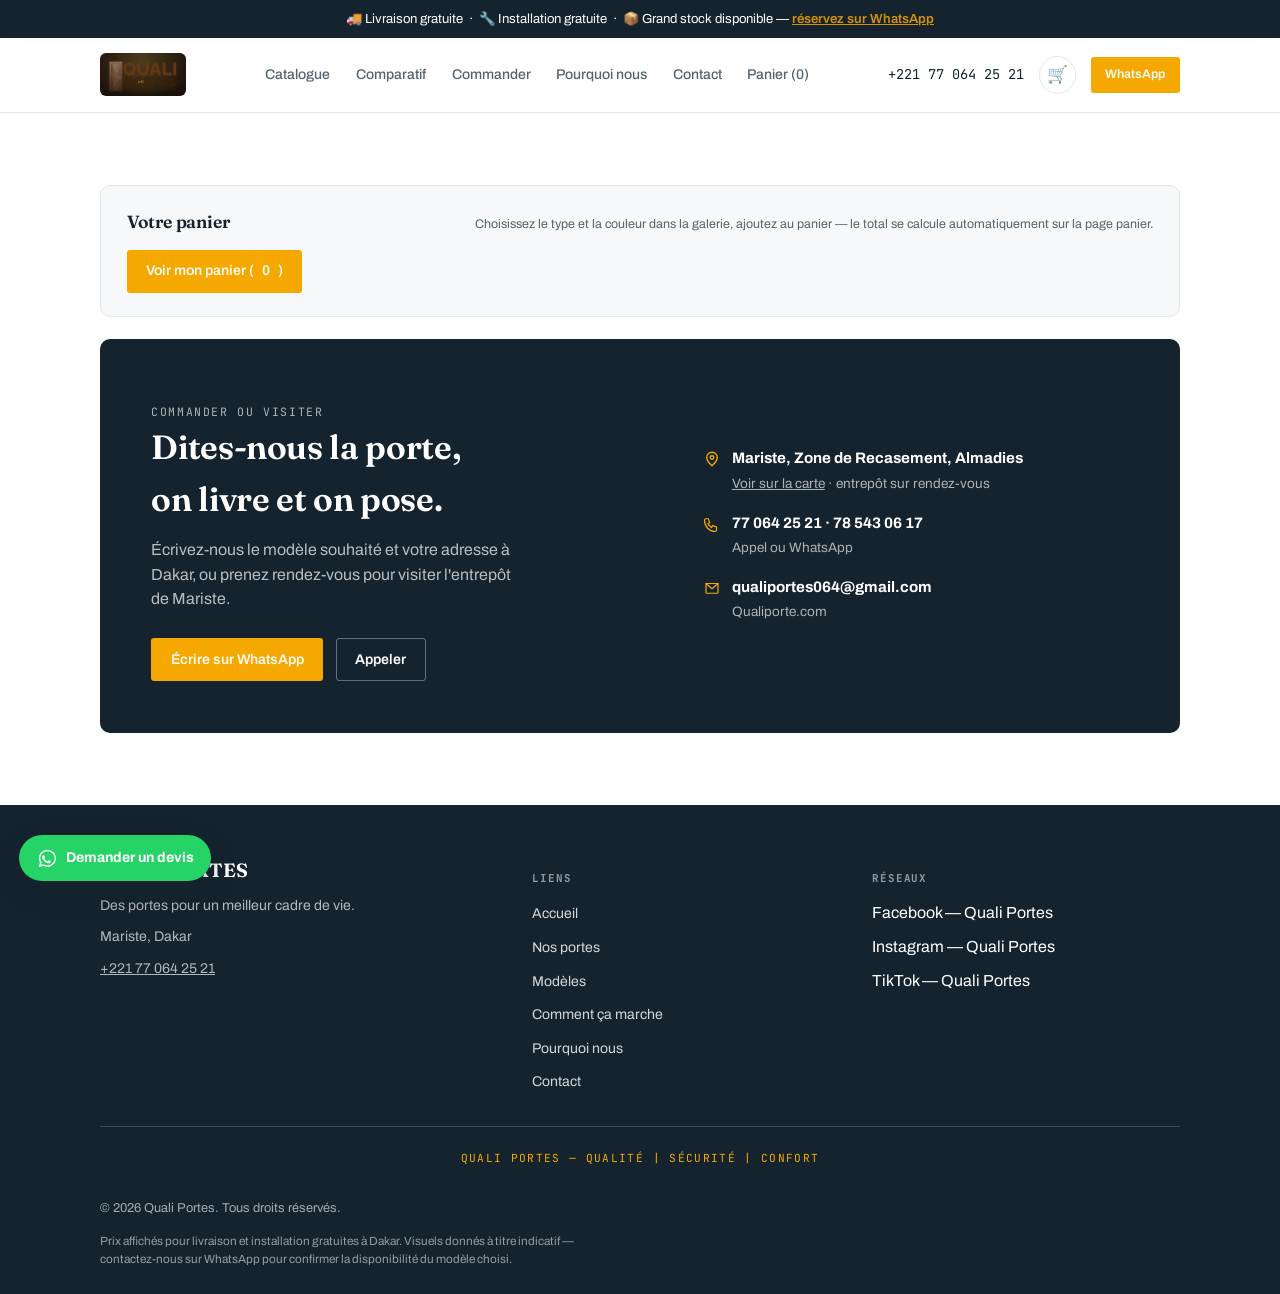
<file: contact.html>
<!DOCTYPE html>
<html lang="fr">
<head>
<meta charset="UTF-8">
<meta name="viewport" content="width=device-width, initial-scale=1">
<title>Quali Portes — Contact</title>
<meta name="description" content="Contactez Quali Portes à Mariste, Dakar pour un devis gratuit sur WhatsApp. Livraison et installation gratuites.">
<link rel="preconnect" href="https://fonts.googleapis.com">
<link rel="preconnect" href="https://fonts.gstatic.com" crossorigin>
<link rel="stylesheet" href="https://fonts.googleapis.com/css2?family=Fraunces:opsz,wght@9..144,380..760&family=Archivo:wght@400;500;600;700&family=JetBrains+Mono:wght@400;500;600&display=swap">
<link rel="stylesheet" href="styles.css">
<script src="cart.js"></script>
</head>
<body>

<div class="promo-bar">🚚 Livraison gratuite &nbsp;·&nbsp; 🔧 Installation gratuite &nbsp;·&nbsp; 📦 Grand stock disponible — <a href="https://wa.me/221770642521" target="_blank" rel="noopener">réservez sur WhatsApp</a></div>
<header>
  <div class="wrap nav">
    <a href="index.html" class="brand"><img src="img/logo-quali-portes.png" alt="Quali Portes — Portes &amp; tous matériaux de construction"></a>
    <nav class="nav-links" id="navLinks">
      <a href="index.html#catalogue">Catalogue</a>
      <a href="index.html#comparatif">Comparatif</a>
      <a href="index.html#fabrication">Commander</a>
      <a href="index.html#pourquoi">Pourquoi nous</a>
      <a href="contact.html">Contact</a>
      <a href="panier.html">Panier (<span data-cart-count>0</span>)</a>
    </nav>
    <div class="nav-actions">
      <a class="nav-phone" href="tel:+221770642521"><span>+221 77 064 25 21</span></a>
      <a class="nav-cart" href="panier.html" aria-label="Voir mon panier">🛒<span class="nav-cart-count" data-cart-count data-cart-badge hidden>0</span></a>
      <a class="btn btn-primary btn-sm" href="https://wa.me/221770642521" target="_blank" rel="noopener">WhatsApp</a>
      <button class="nav-toggle" id="navToggle" aria-label="Ouvrir le menu" aria-expanded="false">☰</button>
    </div>
  </div>
</header>

<main>
  <section id="devis">
    <div class="wrap">
      <div class="quote-panel reveal">
        <div class="quote-head">
          <h3>Votre panier</h3>
          <span class="quote-hint" data-cart-badge hidden>Vous avez des portes en attente — retrouvez-les et envoyez votre devis.</span>
          <span class="quote-hint" data-cart-empty-hint>Choisissez le type et la couleur dans la galerie, ajoutez au panier — le total se calcule automatiquement sur la page panier.</span>
        </div>
        <a class="btn btn-primary" href="panier.html">Voir mon panier (<span data-cart-count>0</span>)</a>
      </div>

      <div class="cta reveal">
        <div>
          <p class="eyebrow" style="color:color-mix(in srgb, var(--bg) 65%, transparent)">Commander ou visiter</p>
          <h2>Dites-nous la porte, on livre et on pose.</h2>
          <p>Écrivez-nous le modèle souhaité et votre adresse à Dakar, ou prenez rendez-vous pour visiter l'entrepôt de Mariste.</p>
          <div class="cta-actions">
            <a class="btn btn-primary" href="https://wa.me/221770642521" target="_blank" rel="noopener">Écrire sur WhatsApp</a>
            <a class="btn btn-ghost" href="tel:+221770642521">Appeler</a>
          </div>
        </div>
        <div class="contact-info">
          <div class="contact-line">
            <svg width="18" height="18" viewBox="0 0 24 24" fill="none"><path d="M12 21s-7-6.1-7-11a7 7 0 1 1 14 0c0 4.9-7 11-7 11Z" stroke="currentColor" stroke-width="1.8"/><circle cx="12" cy="10" r="2.4" stroke="currentColor" stroke-width="1.8"/></svg>
            <div><b>Mariste, Zone de Recasement, Almadies</b><span><a href="https://maps.google.com/?q=14.738155,-17.431776" target="_blank" rel="noopener" style="color:inherit">Voir sur la carte</a> · entrepôt sur rendez-vous</span></div>
          </div>
          <div class="contact-line">
            <svg width="18" height="18" viewBox="0 0 24 24" fill="none"><path d="M3 5h4l2 5-2.5 1.5a11 11 0 0 0 5 5L13 14l5 2v4a2 2 0 0 1-2 2C8.6 22 2 15.4 2 7a2 2 0 0 1 2-2Z" stroke="currentColor" stroke-width="1.6"/></svg>
            <div><b>77 064 25 21 · 78 543 06 17</b><span>Appel ou WhatsApp</span></div>
          </div>
          <div class="contact-line">
            <svg width="18" height="18" viewBox="0 0 24 24" fill="none"><path d="M4 4h16v16H4z" stroke="none"/><path d="M4 6h16v12a1 1 0 0 1-1 1H5a1 1 0 0 1-1-1V6Z" stroke="currentColor" stroke-width="1.6"/><path d="M4 6l8 7 8-7" stroke="currentColor" stroke-width="1.6" stroke-linejoin="round"/></svg>
            <div><b>qualiportes064@gmail.com</b><span>Qualiporte.com</span></div>
          </div>
        </div>
      </div>
    </div>
  </section>
</main>

<a class="wa-float" href="https://wa.me/221770642521?text=Bonjour%20Quali%20Portes%20%F0%9F%91%8B%0A%0AJe%20suis%20int%C3%A9ress%C3%A9(e)%20par%20une%20de%20vos%20portes.%0A%0AMod%C3%A8le%20%3A%0AQuantit%C3%A9%20%3A%0ADimensions%20%3A%0A%0APouvez-vous%20me%20confirmer%20la%20disponibilit%C3%A9%20et%20me%20faire%20un%20devis%20%3F" target="_blank" rel="noopener">
  <svg viewBox="0 0 24 24" fill="currentColor"><path d="M12.04 2C6.58 2 2.13 6.45 2.13 11.91c0 1.75.46 3.46 1.32 4.96L2.05 22l5.25-1.38a9.9 9.9 0 0 0 4.74 1.21h.01c5.46 0 9.9-4.45 9.9-9.91 0-2.65-1.03-5.14-2.9-7.01A9.82 9.82 0 0 0 12.04 2m0 1.67c2.2 0 4.26.86 5.82 2.42a8.23 8.23 0 0 1 2.41 5.82c0 4.54-3.7 8.24-8.24 8.24a8.2 8.2 0 0 1-4.19-1.15l-.3-.18-3.12.82.83-3.04-.2-.32a8.18 8.18 0 0 1-1.26-4.38c0-4.54 3.7-8.23 8.25-8.23m-4.53 4.7c-.16 0-.43.06-.66.31-.22.25-.86.84-.86 2.05 0 1.21.88 2.38 1 2.55.13.16 1.72 2.72 4.23 3.79.59.26 1.05.4 1.41.52.59.19 1.13.16 1.55.1.47-.07 1.46-.6 1.67-1.18.2-.58.2-1.07.14-1.18-.06-.1-.23-.16-.48-.29-.25-.13-1.46-.72-1.69-.8-.23-.09-.39-.13-.56.12-.16.25-.64.8-.78.97-.15.16-.29.18-.54.06-.25-.13-1.05-.39-2-1.23-.74-.66-1.24-1.47-1.39-1.72-.14-.25-.02-.38.11-.51.11-.11.25-.29.37-.44.12-.15.16-.25.24-.42.08-.16.04-.31-.02-.44-.06-.13-.56-1.36-.78-1.86-.2-.5-.41-.42-.56-.43z"/></svg>
  <span class="wa-float-label">Demander un devis</span>
</a>

<footer>
  <div class="wrap">
    <div class="foot-grid">
      <div class="foot-brand">
        <span class="foot-brand-name">QUALI PORTES</span>
        <p>Des portes pour un meilleur cadre de vie.</p>
        <p>Mariste, Dakar</p>
        <p><a href="https://wa.me/221770642521" target="_blank" rel="noopener" style="color:inherit; text-decoration:underline;">+221 77 064 25 21</a></p>
      </div>
      <div class="foot-col">
        <h4>Liens</h4>
        <ul>
          <li><a href="index.html">Accueil</a></li>
          <li><a href="index.html#catalogue">Nos portes</a></li>
          <li><a href="index.html#galerie">Modèles</a></li>
          <li><a href="index.html#fabrication">Comment ça marche</a></li>
          <li><a href="index.html#pourquoi">Pourquoi nous</a></li>
          <li><a href="contact.html">Contact</a></li>
        </ul>
      </div>
      <div class="foot-col">
        <h4>Réseaux</h4>
        <ul>
          <li>Facebook — Quali Portes</li>
          <li>Instagram — Quali Portes</li>
          <li>TikTok — Quali Portes</li>
        </ul>
      </div>
    </div>
    <p class="foot-tagline">Quali Portes — Qualité | Sécurité | Confort</p>
    <div class="foot-row">
      <span>© <span id="year"></span> Quali Portes. Tous droits réservés.</span>
    </div>
    <p class="foot-note">Prix affichés pour livraison et installation gratuites à Dakar. Visuels donnés à titre indicatif — contactez-nous sur WhatsApp pour confirmer la disponibilité du modèle choisi.</p>
  </div>
</footer>

<script>
  document.getElementById('year').textContent = new Date().getFullYear();

  var toggle = document.getElementById('navToggle');
  var links = document.getElementById('navLinks');
  if (toggle) {
    toggle.addEventListener('click', function(){
      var open = links.classList.toggle('open');
      toggle.setAttribute('aria-expanded', open ? 'true' : 'false');
    });
    links.querySelectorAll('a').forEach(function(a){
      a.addEventListener('click', function(){ links.classList.remove('open'); toggle.setAttribute('aria-expanded','false'); });
    });
  }

  if ('IntersectionObserver' in window) {
    var io = new IntersectionObserver(function(entries){
      entries.forEach(function(e){
        if (e.isIntersecting) { e.target.classList.add('in-view'); io.unobserve(e.target); }
      });
    }, { threshold: 0.12 });
    document.querySelectorAll('.reveal').forEach(function(el){ io.observe(el); });
  } else {
    document.querySelectorAll('.reveal').forEach(function(el){ el.classList.add('in-view'); });
  }
</script>
</body>
</html>
</file>
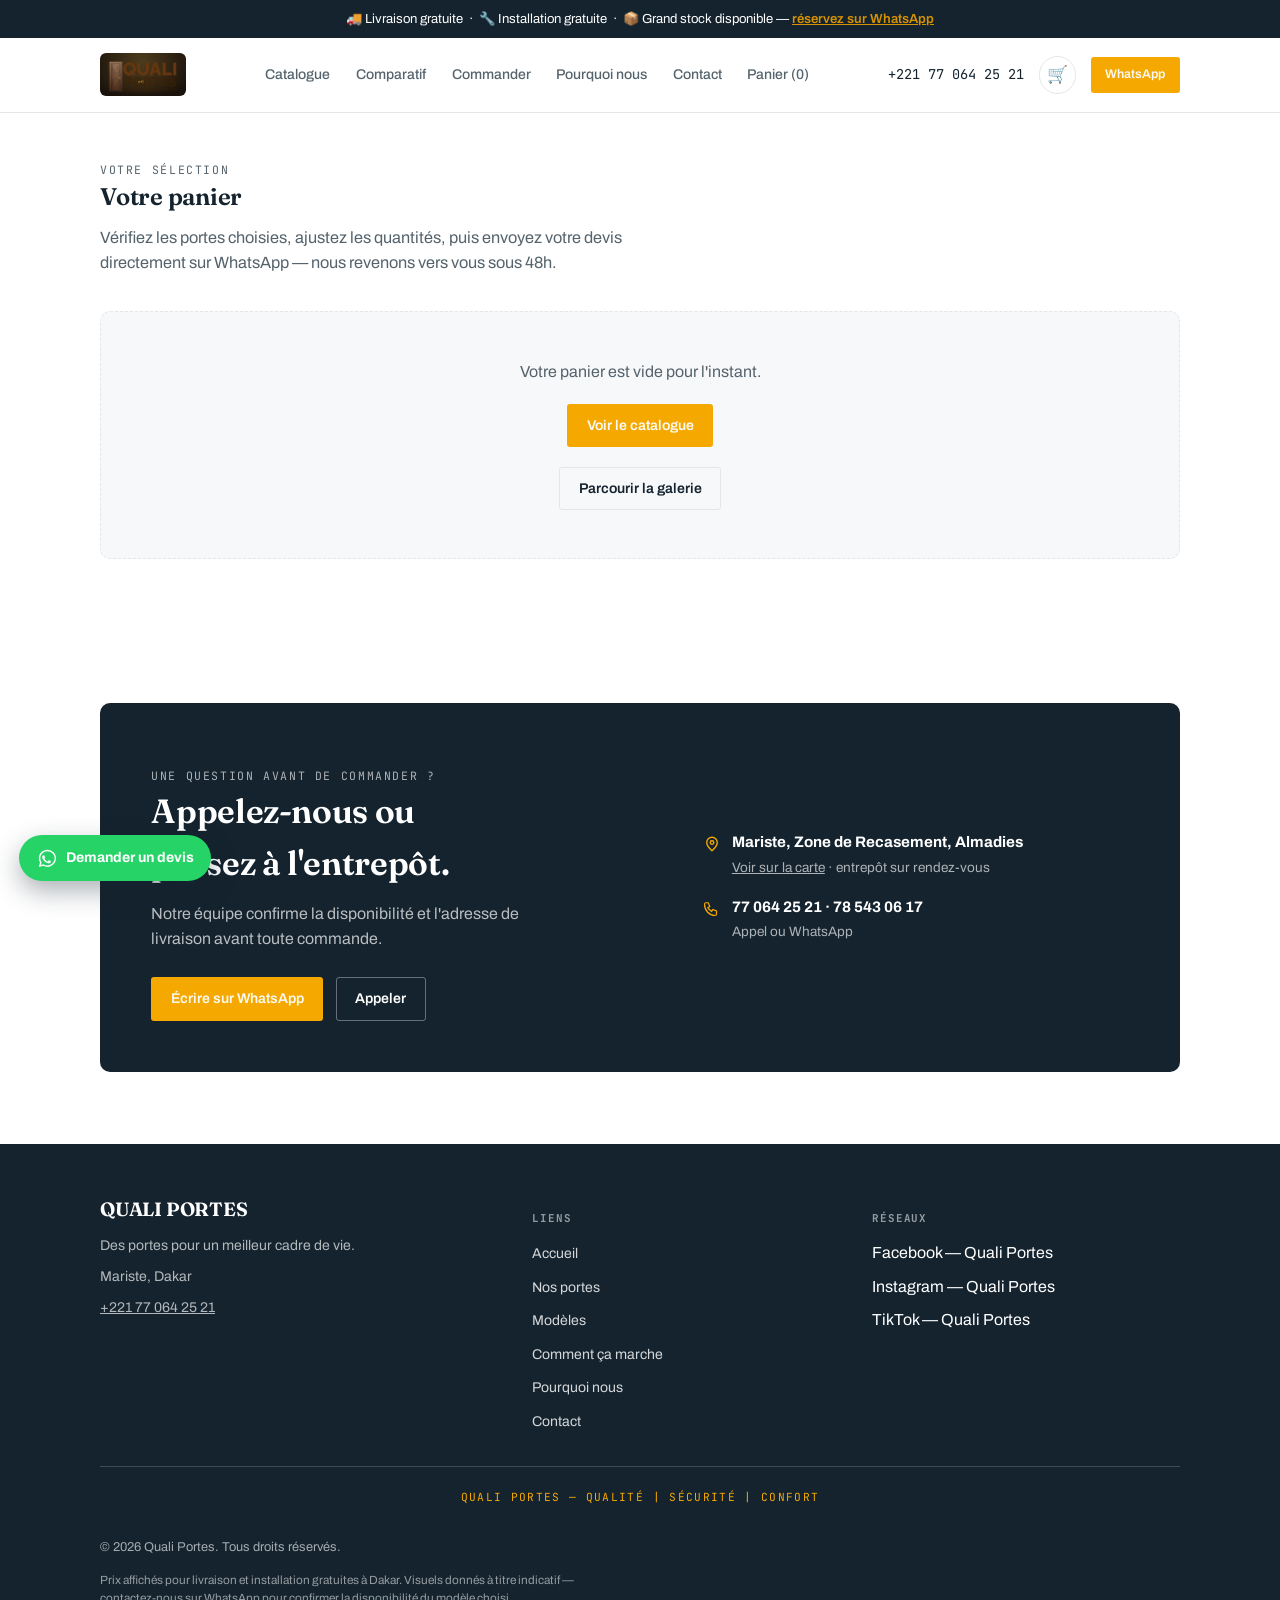
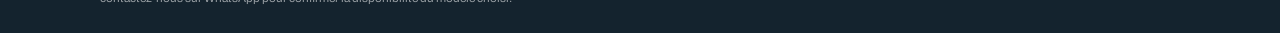
<file: panier.html>
<!DOCTYPE html>
<html lang="fr">
<head>
<meta charset="UTF-8">
<meta name="viewport" content="width=device-width, initial-scale=1">
<title>Quali Portes — Panier</title>
<link rel="preconnect" href="https://fonts.googleapis.com">
<link rel="preconnect" href="https://fonts.gstatic.com" crossorigin>
<link rel="stylesheet" href="https://fonts.googleapis.com/css2?family=Fraunces:opsz,wght@9..144,380..760&family=Archivo:wght@400;500;600;700&family=JetBrains+Mono:wght@400;500;600&display=swap">
<link rel="stylesheet" href="styles.css">
<script src="cart.js"></script>
</head>
<body>

<div class="promo-bar">🚚 Livraison gratuite &nbsp;·&nbsp; 🔧 Installation gratuite &nbsp;·&nbsp; 📦 Grand stock disponible — <a href="https://wa.me/221770642521" target="_blank" rel="noopener">réservez sur WhatsApp</a></div>
<header>
  <div class="wrap nav">
    <a href="index.html" class="brand"><img src="img/logo-quali-portes.png" alt="Quali Portes — Portes &amp; tous matériaux de construction"></a>
    <nav class="nav-links" id="navLinks">
      <a href="index.html#catalogue">Catalogue</a>
      <a href="index.html#comparatif">Comparatif</a>
      <a href="index.html#fabrication">Commander</a>
      <a href="index.html#pourquoi">Pourquoi nous</a>
      <a href="contact.html">Contact</a>
      <a href="panier.html">Panier (<span data-cart-count>0</span>)</a>
    </nav>
    <div class="nav-actions">
      <a class="nav-phone" href="tel:+221770642521"><span>+221 77 064 25 21</span></a>
      <a class="nav-cart" href="panier.html" aria-label="Voir mon panier">🛒<span class="nav-cart-count" data-cart-count data-cart-badge hidden>0</span></a>
      <a class="btn btn-primary btn-sm" href="https://wa.me/221770642521" target="_blank" rel="noopener">WhatsApp</a>
      <button class="nav-toggle" id="navToggle" aria-label="Ouvrir le menu" aria-expanded="false">☰</button>
    </div>
  </div>
</header>

<main>
  <section class="cart-page">
    <div class="wrap">
      <p class="eyebrow">Votre sélection</p>
      <h1>Votre panier</h1>
      <p class="cart-page-lede">Vérifiez les portes choisies, ajustez les quantités, puis envoyez votre devis directement sur WhatsApp — nous revenons vers vous sous 48h.</p>

      <div class="cart-empty" id="cartEmpty" hidden>
        <p>Votre panier est vide pour l'instant.</p>
        <a class="btn btn-primary" href="index.html#catalogue">Voir le catalogue</a>
        <a class="btn btn-ghost" href="index.html#galerie">Parcourir la galerie</a>
      </div>

      <div id="cartContent">
        <ul class="cart-list" id="cartList"></ul>

        <div class="cart-summary">
          <div class="cart-summary-row">
            <span>Total</span>
            <b id="cartTotal">0 FCFA</b>
          </div>
          <div class="cart-summary-actions">
            <a class="btn btn-primary btn-lg" id="cartWhatsapp" href="#" target="_blank" rel="noopener">Envoyer ce devis sur WhatsApp</a>
            <a class="btn btn-ghost" href="index.html#galerie">Continuer mes achats</a>
          </div>
        </div>
      </div>
    </div>
  </section>

  <section id="devis-contact">
    <div class="wrap">
      <div class="cta reveal">
        <div>
          <p class="eyebrow" style="color:color-mix(in srgb, var(--bg) 65%, transparent)">Une question avant de commander ?</p>
          <h2>Appelez-nous ou passez à l'entrepôt.</h2>
          <p>Notre équipe confirme la disponibilité et l'adresse de livraison avant toute commande.</p>
          <div class="cta-actions">
            <a class="btn btn-primary" href="https://wa.me/221770642521" target="_blank" rel="noopener">Écrire sur WhatsApp</a>
            <a class="btn btn-ghost" href="tel:+221770642521">Appeler</a>
          </div>
        </div>
        <div class="contact-info">
          <div class="contact-line">
            <svg width="18" height="18" viewBox="0 0 24 24" fill="none"><path d="M12 21s-7-6.1-7-11a7 7 0 1 1 14 0c0 4.9-7 11-7 11Z" stroke="currentColor" stroke-width="1.8"/><circle cx="12" cy="10" r="2.4" stroke="currentColor" stroke-width="1.8"/></svg>
            <div><b>Mariste, Zone de Recasement, Almadies</b><span><a href="https://maps.google.com/?q=14.738155,-17.431776" target="_blank" rel="noopener" style="color:inherit">Voir sur la carte</a> · entrepôt sur rendez-vous</span></div>
          </div>
          <div class="contact-line">
            <svg width="18" height="18" viewBox="0 0 24 24" fill="none"><path d="M3 5h4l2 5-2.5 1.5a11 11 0 0 0 5 5L13 14l5 2v4a2 2 0 0 1-2 2C8.6 22 2 15.4 2 7a2 2 0 0 1 2-2Z" stroke="currentColor" stroke-width="1.6"/></svg>
            <div><b>77 064 25 21 · 78 543 06 17</b><span>Appel ou WhatsApp</span></div>
          </div>
        </div>
      </div>
    </div>
  </section>
</main>

<a class="wa-float" href="https://wa.me/221770642521?text=Bonjour%20Quali%20Portes%20%F0%9F%91%8B%0A%0AJe%20suis%20int%C3%A9ress%C3%A9(e)%20par%20une%20de%20vos%20portes.%0A%0AMod%C3%A8le%20%3A%0AQuantit%C3%A9%20%3A%0ADimensions%20%3A%0A%0APouvez-vous%20me%20confirmer%20la%20disponibilit%C3%A9%20et%20me%20faire%20un%20devis%20%3F" target="_blank" rel="noopener">
  <svg viewBox="0 0 24 24" fill="currentColor"><path d="M12.04 2C6.58 2 2.13 6.45 2.13 11.91c0 1.75.46 3.46 1.32 4.96L2.05 22l5.25-1.38a9.9 9.9 0 0 0 4.74 1.21h.01c5.46 0 9.9-4.45 9.9-9.91 0-2.65-1.03-5.14-2.9-7.01A9.82 9.82 0 0 0 12.04 2m0 1.67c2.2 0 4.26.86 5.82 2.42a8.23 8.23 0 0 1 2.41 5.82c0 4.54-3.7 8.24-8.24 8.24a8.2 8.2 0 0 1-4.19-1.15l-.3-.18-3.12.82.83-3.04-.2-.32a8.18 8.18 0 0 1-1.26-4.38c0-4.54 3.7-8.23 8.25-8.23m-4.53 4.7c-.16 0-.43.06-.66.31-.22.25-.86.84-.86 2.05 0 1.21.88 2.38 1 2.55.13.16 1.72 2.72 4.23 3.79.59.26 1.05.4 1.41.52.59.19 1.13.16 1.55.1.47-.07 1.46-.6 1.67-1.18.2-.58.2-1.07.14-1.18-.06-.1-.23-.16-.48-.29-.25-.13-1.46-.72-1.69-.8-.23-.09-.39-.13-.56.12-.16.25-.64.8-.78.97-.15.16-.29.18-.54.06-.25-.13-1.05-.39-2-1.23-.74-.66-1.24-1.47-1.39-1.72-.14-.25-.02-.38.11-.51.11-.11.25-.29.37-.44.12-.15.16-.25.24-.42.08-.16.04-.31-.02-.44-.06-.13-.56-1.36-.78-1.86-.2-.5-.41-.42-.56-.43z"/></svg>
  <span class="wa-float-label">Demander un devis</span>
</a>

<footer>
  <div class="wrap">
    <div class="foot-grid">
      <div class="foot-brand">
        <span class="foot-brand-name">QUALI PORTES</span>
        <p>Des portes pour un meilleur cadre de vie.</p>
        <p>Mariste, Dakar</p>
        <p><a href="https://wa.me/221770642521" target="_blank" rel="noopener" style="color:inherit; text-decoration:underline;">+221 77 064 25 21</a></p>
      </div>
      <div class="foot-col">
        <h4>Liens</h4>
        <ul>
          <li><a href="index.html">Accueil</a></li>
          <li><a href="index.html#catalogue">Nos portes</a></li>
          <li><a href="index.html#galerie">Modèles</a></li>
          <li><a href="index.html#fabrication">Comment ça marche</a></li>
          <li><a href="index.html#pourquoi">Pourquoi nous</a></li>
          <li><a href="contact.html">Contact</a></li>
        </ul>
      </div>
      <div class="foot-col">
        <h4>Réseaux</h4>
        <ul>
          <li>Facebook — Quali Portes</li>
          <li>Instagram — Quali Portes</li>
          <li>TikTok — Quali Portes</li>
        </ul>
      </div>
    </div>
    <p class="foot-tagline">Quali Portes — Qualité | Sécurité | Confort</p>
    <div class="foot-row">
      <span>© <span id="year"></span> Quali Portes. Tous droits réservés.</span>
    </div>
    <p class="foot-note">Prix affichés pour livraison et installation gratuites à Dakar. Visuels donnés à titre indicatif — contactez-nous sur WhatsApp pour confirmer la disponibilité du modèle choisi.</p>
  </div>
</footer>

<script>
  document.getElementById('year').textContent = new Date().getFullYear();

  var toggle = document.getElementById('navToggle');
  var links = document.getElementById('navLinks');
  if (toggle) {
    toggle.addEventListener('click', function(){
      var open = links.classList.toggle('open');
      toggle.setAttribute('aria-expanded', open ? 'true' : 'false');
    });
    links.querySelectorAll('a').forEach(function(a){
      a.addEventListener('click', function(){ links.classList.remove('open'); toggle.setAttribute('aria-expanded','false'); });
    });
  }

  var cartListEl = document.getElementById('cartList');
  var cartEmptyEl = document.getElementById('cartEmpty');
  var cartContentEl = document.getElementById('cartContent');
  var cartTotalEl = document.getElementById('cartTotal');
  var cartWhatsappEl = document.getElementById('cartWhatsapp');

  function renderCartPage(){
    var cart = QualiCart.load();
    var keys = Object.keys(cart);
    cartListEl.innerHTML = '';

    if (keys.length === 0) {
      cartEmptyEl.hidden = false;
      cartContentEl.hidden = true;
      return;
    }
    cartEmptyEl.hidden = true;
    cartContentEl.hidden = false;

    keys.forEach(function(key){
      var item = cart[key];
      var li = document.createElement('li');
      li.className = 'cart-row';

      var img = document.createElement('img');
      img.className = 'cart-row-img';
      img.src = item.image || '';
      img.alt = item.name;
      img.loading = 'lazy';

      var info = document.createElement('div');
      info.className = 'cart-row-info';
      var nameSpan = document.createElement('span');
      nameSpan.className = 'cart-row-name';
      nameSpan.textContent = item.name;
      var priceSpan = document.createElement('span');
      priceSpan.className = 'cart-row-price';
      priceSpan.textContent = QualiCart.fmtFCFA(item.price) + ' / unité';
      info.appendChild(nameSpan);
      info.appendChild(priceSpan);

      var removeBtn = document.createElement('button');
      removeBtn.type = 'button';
      removeBtn.className = 'cart-row-remove';
      removeBtn.setAttribute('aria-label', 'Retirer ' + item.name + ' du panier');
      removeBtn.textContent = '✕';
      removeBtn.addEventListener('click', function(){
        QualiCart.remove(key);
        renderCartPage();
      });

      var controls = document.createElement('div');
      controls.className = 'cart-row-controls';

      var stepper = document.createElement('div');
      stepper.className = 'qty-stepper';
      var minus = document.createElement('button');
      minus.type = 'button'; minus.className = 'qty-btn'; minus.textContent = '−';
      minus.setAttribute('aria-label', 'Retirer une unité de ' + item.name);
      minus.addEventListener('click', function(){ QualiCart.add(key, item.price, item.image, -1); renderCartPage(); });
      var qtySpan = document.createElement('span');
      qtySpan.className = 'qty-value';
      qtySpan.textContent = item.qty;
      var plus = document.createElement('button');
      plus.type = 'button'; plus.className = 'qty-btn'; plus.textContent = '+';
      plus.setAttribute('aria-label', 'Ajouter une unité de ' + item.name);
      plus.addEventListener('click', function(){ QualiCart.add(key, item.price, item.image, 1); renderCartPage(); });
      stepper.appendChild(minus); stepper.appendChild(qtySpan); stepper.appendChild(plus);

      var subtotal = document.createElement('b');
      subtotal.className = 'cart-row-subtotal';
      subtotal.textContent = QualiCart.fmtFCFA(item.qty * item.price);

      controls.appendChild(stepper);
      controls.appendChild(subtotal);

      li.appendChild(img);
      li.appendChild(info);
      li.appendChild(removeBtn);
      li.appendChild(controls);
      cartListEl.appendChild(li);
    });

    cartTotalEl.textContent = QualiCart.fmtFCFA(QualiCart.total(cart));
    cartWhatsappEl.href = QualiCart.whatsappUrl(cart);
  }

  renderCartPage();
  window.addEventListener('storage', renderCartPage);

  if ('IntersectionObserver' in window) {
    var io = new IntersectionObserver(function(entries){
      entries.forEach(function(e){
        if (e.isIntersecting) { e.target.classList.add('in-view'); io.unobserve(e.target); }
      });
    }, { threshold: 0.12 });
    document.querySelectorAll('.reveal').forEach(function(el){ io.observe(el); });
  } else {
    document.querySelectorAll('.reveal').forEach(function(el){ el.classList.add('in-view'); });
  }
</script>
</body>
</html>
</file>
<file: styles.css>
:root{
    --bg: #FFFFFF;
    --surface: #F7F8FA;
    --surface-2: #EEF1F3;
    --ink: #14232E;
    --ink-soft: #55636C;
    --line: #E2E6E9;
    --wood: #F5A900;
    --wood-strong: #D69200;
    --wood-tint: #FFF1D2;
    --steel: #2F4A5E;
    --steel-tint: #E7EDF1;
    --forge: #9C4A3A;
    --forge-tint: #F4E3DF;
    --glass: #4C7A73;
    --glass-tint: #E4EFEC;
    --shadow: 20 35 46;
    --whatsapp: #25D366;
    --whatsapp-strong: #1EBE5B;
  }
  @media (prefers-color-scheme: dark){
    :root:not([data-theme="light"]){
      --bg: #0E1821;
      --surface: #152430;
      --surface-2: #1B2C39;
      --ink: #F2F5F7;
      --ink-soft: #A9B7BF;
      --line: #263844;
      --wood: #FFB627;
      --wood-strong: #FFC85C;
      --wood-tint: #3A2C10;
      --steel: #7FA3B8;
      --steel-tint: #1D3240;
      --forge: #D98B77;
      --forge-tint: #3A2620;
      --glass: #8FC2B8;
      --glass-tint: #16302B;
      --shadow: 0 0 0;
    }
  }
  :root[data-theme="dark"]{
    --bg: #0E1821;
    --surface: #152430;
    --surface-2: #1B2C39;
    --ink: #F2F5F7;
    --ink-soft: #A9B7BF;
    --line: #263844;
    --wood: #FFB627;
    --wood-strong: #FFC85C;
    --wood-tint: #3A2C10;
    --steel: #7FA3B8;
    --steel-tint: #1D3240;
    --forge: #D98B77;
    --forge-tint: #3A2620;
    --glass: #8FC2B8;
    --glass-tint: #16302B;
    --shadow: 0 0 0;
  }

  *{ box-sizing: border-box; }
  html{ scroll-behavior: smooth; }
  @media (prefers-reduced-motion: reduce){
    html{ scroll-behavior: auto; }
    *{ animation-duration: 0.001ms !important; transition-duration: 0.001ms !important; }
  }

  body{
    margin: 0;
    background: var(--bg);
    color: var(--ink);
    font-family: "Archivo", ui-sans-serif, system-ui, sans-serif;
    font-size: 16px;
    line-height: 1.55;
  }

  h1,h2,h3{
    font-family: "Fraunces", "Iowan Old Style", ui-serif, serif;
    font-weight: 620;
    letter-spacing: -0.01em;
    text-wrap: balance;
    margin: 0;
    color: var(--ink);
  }

  a{ color: inherit; }
  p{ margin: 0; }
  ul{ margin: 0; padding: 0; list-style: none; }

  .mono{
    font-family: "JetBrains Mono", ui-monospace, "SFMono-Regular", monospace;
  }
  .eyebrow{
    font-family: "JetBrains Mono", ui-monospace, monospace;
    font-size: 0.72rem;
    letter-spacing: 0.14em;
    text-transform: uppercase;
    color: var(--ink-soft);
  }

  .wrap{
    max-width: 1160px;
    margin: 0 auto;
    padding: 0 clamp(1.25rem, 4vw, 2.5rem);
  }

  /* ---------- promo bar ---------- */
  .promo-bar{
    background: var(--ink);
    color: var(--bg);
    text-align: center;
    font-size: 0.82rem;
    padding: 0.55rem 1rem;
  }
  .promo-bar a{
    color: var(--wood-strong);
    text-decoration: underline;
    font-weight: 600;
  }
  :root[data-theme="dark"] .promo-bar a{ color: var(--wood); }
  @media (prefers-color-scheme: dark){ :root:not([data-theme="light"]) .promo-bar a{ color: var(--wood); } }

  /* ---------- header ---------- */
  header{
    position: sticky;
    top: 0;
    z-index: 40;
    background: color-mix(in srgb, var(--bg) 88%, transparent);
    backdrop-filter: blur(10px);
    border-bottom: 1px solid var(--line);
  }
  .nav{
    display: flex;
    align-items: center;
    justify-content: space-between;
    gap: 1.5rem;
    padding-top: 0.95rem;
    padding-bottom: 0.95rem;
  }
  .brand{
    display: flex;
    align-items: center;
    text-decoration: none;
  }
  .brand img{
    height: 2.7rem;
    width: auto;
    border-radius: 6px;
    display: block;
  }
  .nav-links{
    display: flex;
    align-items: center;
    gap: clamp(1rem, 2vw, 2rem);
  }
  .nav-links a{
    text-decoration: none;
    font-size: 0.88rem;
    font-weight: 500;
    color: var(--ink-soft);
    position: relative;
    padding: 0.2rem 0;
  }
  .nav-links a::after{
    content: "";
    position: absolute;
    left: 0; right: 100%;
    bottom: -2px;
    height: 1.5px;
    background: var(--wood);
    transition: right 0.2s ease;
  }
  .nav-links a:hover{ color: var(--ink); }
  .nav-links a:hover::after{ right: 0; }
  .nav-actions{ display: flex; align-items: center; gap: 0.9rem; }
  .nav-phone{
    display: flex;
    align-items: center;
    gap: 0.4rem;
    font-family: "JetBrains Mono", monospace;
    font-size: 0.85rem;
    text-decoration: none;
    color: var(--ink);
  }
  .nav-toggle{ display: none; }

  .btn{
    display: inline-flex;
    align-items: center;
    gap: 0.5rem;
    padding: 0.62rem 1.15rem;
    border-radius: 3px;
    font-size: 0.88rem;
    font-weight: 600;
    text-decoration: none;
    border: 1px solid transparent;
    cursor: pointer;
    transition: transform 0.15s ease, box-shadow 0.15s ease, background 0.15s ease;
  }
  .btn:active{ transform: translateY(1px); }
  .btn-primary{
    background: var(--wood);
    color: #FBF9F3;
  }
  .btn-primary:hover{ background: var(--wood-strong); }
  .btn-ghost{
    background: transparent;
    border-color: var(--line);
    color: var(--ink);
  }
  .btn-ghost:hover{ border-color: var(--ink-soft); }
  .btn-sm{ padding: 0.45rem 0.85rem; font-size: 0.78rem; }

  /* ---------- hero ---------- */
  .hero{
    padding: clamp(3rem, 7vw, 5.5rem) 0 clamp(2.5rem, 6vw, 4rem);
  }
  .hero-grid{
    display: grid;
    grid-template-columns: 1.1fr 0.9fr;
    gap: clamp(2rem, 5vw, 4rem);
    align-items: center;
  }
  .hero h1{
    font-size: clamp(2.3rem, 4.4vw, 3.6rem);
    line-height: 1.06;
  }
  .hero h1 em{
    font-style: italic;
    color: var(--wood);
  }
  .hero-lede{
    margin-top: 1.1rem;
    max-width: 46ch;
    font-size: 1.08rem;
    color: var(--ink-soft);
  }
  .hero-ctas{
    margin-top: 1.8rem;
    display: flex;
    flex-wrap: wrap;
    gap: 0.85rem;
  }
  .hero-stats{
    margin-top: 2.6rem;
    display: flex;
    gap: clamp(1.4rem, 3vw, 2.4rem);
  }
  .stat{ padding-left: 1.1rem; border-left: 2px solid var(--line); }
  .stat b{
    display: block;
    font-family: "Fraunces", serif;
    font-size: 1.6rem;
    font-weight: 620;
  }
  .stat span{
    font-size: 0.78rem;
    color: var(--ink-soft);
  }

  .hero-price-chips{
    display: flex;
    flex-wrap: wrap;
    gap: 0.7rem;
    margin-top: 1.7rem;
  }
  .hero-price-chip{
    background: var(--surface);
    border: 1px solid var(--line);
    border-radius: 8px;
    padding: 0.65rem 1rem;
    display: flex;
    flex-direction: column;
    gap: 0.1rem;
    min-width: 138px;
  }
  .hero-price-chip .label{
    font-family: "JetBrains Mono", monospace;
    font-size: 0.65rem;
    letter-spacing: 0.05em;
    text-transform: uppercase;
    color: var(--ink-soft);
  }
  .hero-price-chip .value{
    font-family: "Fraunces", serif;
    font-weight: 620;
    font-size: 1.12rem;
    color: var(--wood-strong);
  }
  .hero-microcopy{
    margin-top: 1rem;
    font-size: 0.8rem;
    color: var(--ink-soft);
  }
  .hero-microcopy b{ color: var(--ink); font-weight: 600; }
  .btn-lg{ padding: 0.9rem 1.6rem; font-size: 1rem; }

  /* ---------- mariste trust section ---------- */
  .mariste{
    background: var(--surface);
    border: 1px solid var(--line);
    border-radius: 14px;
    padding: clamp(2rem, 5vw, 3.5rem);
    text-align: center;
  }
  .mariste > div{ max-width: 56ch; margin: 0 auto; }
  .mariste .hero-ctas{ justify-content: center; }
  .mariste-tagline{
    margin-top: 1.2rem;
    font-family: "JetBrains Mono", monospace;
    font-size: 0.78rem;
    letter-spacing: 0.03em;
    color: var(--ink-soft);
  }

  .hero-art{ display: flex; justify-content: center; width: 100%; }
  .hero-photos{
    position: relative;
    width: 100%;
    max-width: 380px;
    aspect-ratio: 360 / 340;
  }
  .hero-photos::before{
    content: "";
    position: absolute;
    inset: -14% -8%;
    background: radial-gradient(closest-side, color-mix(in srgb, var(--wood) 22%, transparent), transparent 72%);
    z-index: 0;
    pointer-events: none;
  }
  .hero-photo{
    position: absolute;
    border-radius: 10px;
    overflow: hidden;
    border: 4px solid var(--surface);
    box-shadow: 0 18px 34px -14px rgba(var(--shadow), 0.5);
    transition: transform 0.4s ease;
  }
  .hero-photo img{ width: 100%; height: 100%; object-fit: cover; display: block; }
  .hero-photo.a{ left: 2%; top: 22%; width: 33%; height: 60%; z-index: 1; transform: rotate(-3deg); }
  .hero-photo.b{ left: 34%; top: 2%; width: 36%; height: 88%; z-index: 2; transform: rotate(0deg); }
  .hero-photo.c{ left: 68%; top: 20%; width: 32%; height: 62%; z-index: 1; transform: rotate(3deg); }
  .hero-art:hover .hero-photo.a{ transform: rotate(-3deg) translateY(-6px); }
  .hero-art:hover .hero-photo.b{ transform: translateY(-10px); }
  .hero-art:hover .hero-photo.c{ transform: rotate(3deg) translateY(-6px); }

  /* ---------- sections ---------- */
  section{ padding: clamp(2.6rem, 6vw, 4.5rem) 0; }
  .section-head{
    max-width: 62ch;
    margin-bottom: clamp(1.8rem, 4vw, 2.8rem);
  }
  .section-head h2{
    font-size: clamp(1.7rem, 3vw, 2.35rem);
    margin-top: 0.5rem;
  }
  .section-head p{
    margin-top: 0.7rem;
    color: var(--ink-soft);
    font-size: 1.02rem;
    max-width: 58ch;
  }

  .reveal{
    opacity: 0;
    transform: translateY(14px);
    transition: opacity 0.6s ease, transform 0.6s ease;
  }
  .reveal.in-view{ opacity: 1; transform: none; }

  /* ---------- materials strip ---------- */
  .materials{
    display: flex;
    flex-wrap: wrap;
    gap: 0.6rem;
    margin-top: 1.4rem;
  }
  .material-chip{
    display: flex;
    align-items: center;
    gap: 0.55rem;
    padding: 0.45rem 0.9rem 0.45rem 0.5rem;
    background: var(--surface);
    border: 1px solid var(--line);
    border-radius: 999px;
    font-size: 0.82rem;
  }
  .swatch{
    width: 1.35rem; height: 1.35rem;
    border-radius: 999px;
    border: 1px solid color-mix(in srgb, var(--ink) 15%, transparent);
    flex-shrink: 0;
  }
  .swatch.pvc{ background: linear-gradient(135deg, var(--steel-tint), var(--steel)); }
  .swatch.bois{ background: repeating-linear-gradient(100deg, var(--wood) 0 3px, var(--wood-strong) 3px 6px); }
  .swatch.acier{ background: linear-gradient(135deg, var(--forge-tint), var(--forge)); }

  /* ---------- catalog cards ---------- */
  .catalog{
    display: grid;
    grid-template-columns: repeat(3, 1fr);
    gap: 1.3rem;
  }
  .card{
    background: var(--surface);
    border: 1px solid var(--line);
    border-radius: 6px;
    overflow: hidden;
    display: flex;
    flex-direction: column;
    transition: transform 0.2s ease, box-shadow 0.2s ease;
  }
  .card:hover{
    transform: translateY(-3px);
    box-shadow: 0 14px 28px -18px rgba(var(--shadow), 0.35);
  }
  .card-bar{ height: 4px; }
  .card-bar.pvc{ background: var(--steel); }
  .card-bar.bois{ background: var(--wood); }
  .card-bar.acier{ background: var(--forge); }
  .card-media{
    position: relative;
    aspect-ratio: 4 / 3;
    overflow: hidden;
    display: flex;
    background: var(--surface-2);
  }
  .card-media img{
    width: 100%;
    height: 100%;
    object-fit: cover;
    display: block;
    transition: transform 0.5s ease;
  }
  .card:hover .card-media img{ transform: scale(1.04); }
  .card-media.split img{ width: 50%; }
  .media-tag{
    position: absolute;
    bottom: 0.55rem;
    font-family: "JetBrains Mono", monospace;
    font-size: 0.62rem;
    letter-spacing: 0.06em;
    text-transform: uppercase;
    background: color-mix(in srgb, #17140F 62%, transparent);
    color: #F3EEE4;
    padding: 0.2rem 0.5rem;
    border-radius: 3px;
  }
  .media-tag.left{ left: 0.55rem; }
  .media-tag.right{ right: 0.55rem; }
  .media-tag.center{ left: 0.55rem; }
  .card-body{ padding: 1.5rem 1.5rem 1.7rem; display: flex; flex-direction: column; gap: 1rem; flex: 1; }
  .card-icon{ width: 2.4rem; height: 2.4rem; }
  .card h3{ font-size: 1.28rem; }
  .card-tag{
    display: inline-block;
    align-self: flex-start;
    font-size: 0.7rem;
    letter-spacing: 0.08em;
    text-transform: uppercase;
    font-family: "JetBrains Mono", monospace;
    padding: 0.18rem 0.55rem;
    border-radius: 3px;
  }
  .card-tag.pvc{ background: var(--steel-tint); color: var(--steel); }
  .card-tag.bois{ background: var(--wood-tint); color: var(--wood-strong); }
  .card-tag.acier{ background: var(--forge-tint); color: var(--forge); }
  .card p.desc{ color: var(--ink-soft); font-size: 0.95rem; }
  .spec-list{ display: flex; flex-direction: column; gap: 0.4rem; }
  .spec-list li{
    display: flex;
    justify-content: space-between;
    gap: 0.6rem;
    font-size: 0.82rem;
    padding: 0.35rem 0;
    border-top: 1px solid var(--line);
  }
  .spec-list li:first-child{ border-top: none; }
  .spec-list li span:first-child{ color: var(--ink-soft); }
  .spec-list li span:last-child{ font-family: "JetBrains Mono", monospace; text-align: right; }
  .atouts{ display: flex; flex-wrap: wrap; gap: 0.4rem; }
  .atouts li{
    font-size: 0.76rem;
    padding: 0.28rem 0.6rem;
    background: var(--surface-2);
    border-radius: 999px;
    color: var(--ink-soft);
  }
  .card-foot{
    margin-top: auto;
    display: flex;
    flex-direction: column;
    gap: 0.5rem;
    padding-top: 0.4rem;
  }
  .card-foot-row{
    display: flex;
    align-items: center;
    justify-content: space-between;
    gap: 0.8rem;
  }
  .price{ font-family: "JetBrains Mono", monospace; }
  .price b{ font-size: 1.05rem; color: var(--ink); display:block; }
  .price span{ font-size: 0.68rem; color: var(--ink-soft); }

  .qty-stepper{
    display: flex;
    align-items: center;
    gap: 0.4rem;
    border: 1px solid var(--line);
    border-radius: 999px;
    padding: 0.2rem;
    background: var(--surface-2);
    flex-shrink: 0;
  }
  .qty-btn{
    width: 1.7rem;
    height: 1.7rem;
    border-radius: 999px;
    border: none;
    background: var(--surface);
    color: var(--ink);
    font-size: 1.05rem;
    font-family: inherit;
    line-height: 1;
    cursor: pointer;
    display: flex;
    align-items: center;
    justify-content: center;
    transition: background 0.15s ease, color 0.15s ease;
  }
  .qty-btn:hover{ background: var(--wood-tint); color: var(--wood-strong); }
  .qty-value{
    min-width: 1.3rem;
    text-align: center;
    font-family: "JetBrains Mono", monospace;
    font-size: 0.92rem;
    font-weight: 600;
  }
  /* ---------- quote builder ---------- */
  .quote-panel{
    background: var(--surface);
    border: 1px solid var(--line);
    border-radius: 10px;
    padding: 1.4rem 1.6rem;
    margin-bottom: 1.4rem;
  }
  .quote-head{
    display: flex;
    align-items: baseline;
    justify-content: space-between;
    gap: 1rem;
    flex-wrap: wrap;
    margin-bottom: 0.9rem;
  }
  .quote-head h3{ font-size: 1.1rem; }
  .quote-hint{ font-size: 0.78rem; color: var(--ink-soft); }
  .quote-lines{ display: flex; flex-direction: column; gap: 0.5rem; }
  .quote-line{
    display: flex;
    justify-content: space-between;
    gap: 1rem;
    font-size: 0.9rem;
    padding-bottom: 0.5rem;
    border-bottom: 1px solid var(--line);
  }
  .quote-line b{ font-family: "JetBrains Mono", monospace; white-space: nowrap; }
  .quote-line-controls{ display: flex; align-items: center; gap: 0.8rem; flex-shrink: 0; }
  .cart-badge{
    position: fixed;
    bottom: 1.2rem;
    right: 1.2rem;
    z-index: 90;
    display: flex;
    align-items: center;
    gap: 0.4rem;
    background: var(--wood);
    color: #FBF9F3;
    padding: 0.7rem 1.05rem;
    border-radius: 999px;
    font-weight: 600;
    font-size: 0.85rem;
    text-decoration: none;
    box-shadow: 0 10px 24px rgba(0,0,0,0.35);
    transition: background 0.15s ease, transform 0.15s ease;
  }
  .cart-badge:hover{ background: var(--wood-strong); transform: translateY(-2px); }
  .cart-badge[hidden]{ display: none; }

  /* ---------- floating whatsapp button ---------- */
  .wa-float{
    position: fixed;
    left: 1.2rem;
    bottom: 1.2rem;
    z-index: 95;
    display: flex;
    align-items: center;
    gap: 0.5rem;
    background: var(--whatsapp);
    color: #FFFFFF;
    padding: 0.75rem 1.1rem;
    border-radius: 999px;
    font-weight: 700;
    font-size: 0.88rem;
    text-decoration: none;
    box-shadow: 0 10px 26px rgba(20,35,46,0.35);
    transition: background 0.15s ease, transform 0.15s ease;
  }
  .wa-float:hover{ background: var(--whatsapp-strong); transform: translateY(-2px); }
  .wa-float svg{ width: 1.3rem; height: 1.3rem; flex-shrink: 0; }
  .wa-float .wa-float-label{ white-space: nowrap; }
  @media (max-width: 700px){
    .wa-float{
      left: 0.9rem;
      bottom: 0.9rem;
      padding: 0.75rem;
      width: 3rem;
      height: 3rem;
      justify-content: center;
    }
    .wa-float-label{ display: none; }
    .wa-float svg{ width: 1.5rem; height: 1.5rem; }
  }
  .quote-empty{ font-size: 0.85rem; color: var(--ink-soft); font-style: italic; }
  .quote-total-row{
    display: flex;
    justify-content: space-between;
    align-items: baseline;
    margin-top: 0.9rem;
    padding-top: 0.9rem;
    border-top: 2px solid var(--ink);
    font-family: "Fraunces", serif;
    font-size: 1.2rem;
    font-weight: 620;
  }
  .quote-total-row b{ font-family: "JetBrains Mono", monospace; color: var(--wood-strong); }

  /* ---------- gallery ---------- */
  .gallery-intro{
    display: flex;
    flex-wrap: wrap;
    align-items: center;
    justify-content: space-between;
    gap: 1rem;
    margin-bottom: 1.8rem;
    padding-bottom: 1.4rem;
    border-bottom: 1px solid var(--line);
  }
  .gallery-jump{
    display: flex;
    flex-wrap: wrap;
    gap: 0.5rem;
  }
  .gallery-jump a{
    display: flex;
    align-items: center;
    gap: 0.4rem;
    text-decoration: none;
    font-size: 0.78rem;
    font-weight: 500;
    color: var(--ink);
    background: var(--surface);
    border: 1px solid var(--line);
    border-radius: 999px;
    padding: 0.4rem 0.8rem 0.4rem 0.55rem;
    transition: border-color 0.15s ease, transform 0.15s ease;
  }
  .gallery-jump a:hover{ border-color: var(--ink-soft); transform: translateY(-1px); }
  .gallery-jump .swatch{ width: 0.85rem; height: 0.85rem; }
  .gallery-group{ margin-bottom: 2.4rem; scroll-margin-top: 5.5rem; }
  .gallery-group:last-child{ margin-bottom: 0; }
  .gallery-group h3{
    display: flex;
    align-items: center;
    gap: 0.6rem;
    font-size: 1.05rem;
    margin-bottom: 1rem;
  }
  .gallery-group h3 .swatch{ width: 1rem; height: 1rem; }
  .gallery-count{
    font-family: "JetBrains Mono", monospace;
    font-size: 0.72rem;
    color: var(--ink-soft);
    font-weight: 400;
  }
  .gallery-grid{
    display: grid;
    grid-template-columns: repeat(auto-fill, minmax(150px, 1fr));
    gap: 0.7rem;
  }
  .gallery-item{
    position: relative;
    aspect-ratio: 3 / 4;
    border-radius: 6px;
    overflow: hidden;
    border: 1px solid var(--line);
    background: var(--surface-2);
  }
  .gallery-view{
    position: absolute;
    inset: 0;
    width: 100%;
    height: 100%;
    display: block;
    padding: 0;
    border: none;
    background: none;
    font: inherit;
    appearance: none;
    -webkit-appearance: none;
    cursor: zoom-in;
  }
  .gallery-view img{
    width: 100%;
    height: 100%;
    object-fit: cover;
    display: block;
    transition: transform 0.35s ease;
  }
  .gallery-item:hover .gallery-view img{ transform: scale(1.06); }
  .gallery-view::after{
    content: "";
    position: absolute;
    inset: 0;
    opacity: 0;
    transition: opacity 0.2s ease;
    background-image:
      url("data:image/svg+xml,%3Csvg xmlns='http://www.w3.org/2000/svg' width='24' height='24' viewBox='0 0 24 24' fill='none' stroke='white' stroke-width='2' stroke-linecap='round' stroke-linejoin='round'%3E%3Ccircle cx='11' cy='11' r='7'/%3E%3Cline x1='21' y1='21' x2='16.65' y2='16.65'/%3E%3C/svg%3E"),
      linear-gradient(rgba(0,0,0,0.18), rgba(0,0,0,0.18));
    background-repeat: no-repeat, no-repeat;
    background-position: center, center;
    background-size: 24px 24px, cover;
  }
  .gallery-item:hover .gallery-view::after{ opacity: 1; }
  .gallery-cap{
    position: absolute;
    inset: auto 0 0 0;
    padding: 0.5rem 0.55rem 0.4rem;
    font-family: "JetBrains Mono", monospace;
    font-size: 0.66rem;
    letter-spacing: 0.02em;
    text-align: left;
    background: linear-gradient(to top, rgba(23,20,15,0.78), transparent);
    color: #F3EEE4;
  }
  .gallery-add{
    position: absolute;
    top: 0.4rem;
    right: 0.4rem;
    z-index: 3;
    width: 1.7rem;
    height: 1.7rem;
    border-radius: 999px;
    border: none;
    background: var(--wood);
    color: #FBF9F3;
    font-size: 1.05rem;
    line-height: 1;
    font-family: inherit;
    cursor: pointer;
    display: flex;
    align-items: center;
    justify-content: center;
    box-shadow: 0 2px 8px rgba(0,0,0,0.35);
    transition: background 0.15s ease, transform 0.15s ease;
  }
  .gallery-add:hover{ background: var(--wood-strong); }
  .gallery-add.added{ background: var(--forge); transform: scale(1.12); }
  .lightbox{
    position: fixed;
    inset: 0;
    background: rgba(10,8,6,0.9);
    display: flex;
    align-items: center;
    justify-content: center;
    padding: 3rem 1.5rem;
    z-index: 100;
  }
  .lightbox[hidden]{ display: none; }
  .lightbox-frame{ position: relative; max-width: min(92vw, 640px); width: 100%; }
  .lightbox figure{ margin: 1rem 0 0; }
  .lightbox-img-wrap{ position: relative; }
  .lightbox img{
    display: block;
    max-width: 100%;
    max-height: 68vh;
    border-radius: 8px;
    box-shadow: 0 24px 60px rgba(0,0,0,0.5);
    margin: 0 auto;
  }
  .lightbox-meta{
    display: flex;
    align-items: flex-end;
    justify-content: space-between;
    gap: 1rem;
    flex-wrap: wrap;
  }
  .lightbox-info{
    display: flex;
    flex-direction: column;
    gap: 0.25rem;
  }
  .lightbox-cat{
    font-family: "JetBrains Mono", monospace;
    font-size: 0.68rem;
    letter-spacing: 0.08em;
    text-transform: uppercase;
    color: color-mix(in srgb, #F3EEE4 60%, transparent);
  }
  .lightbox figcaption{
    margin: 0;
    text-align: left;
    color: #F3EEE4;
    font-family: "Fraunces", serif;
    font-size: 1.05rem;
    font-weight: 600;
  }
  .lightbox-count{
    font-family: "JetBrains Mono", monospace;
    font-size: 0.72rem;
    color: color-mix(in srgb, #F3EEE4 55%, transparent);
    white-space: nowrap;
  }
  .lightbox-actions{
    margin-top: 1rem;
    display: flex;
    flex-direction: column;
    align-items: flex-start;
    gap: 0.5rem;
  }
  .lightbox-cta{
    display: inline-flex;
    align-items: center;
    gap: 0.5rem;
    padding: 0.62rem 1.15rem;
    border-radius: 3px;
    font-size: 0.86rem;
    font-weight: 600;
    text-decoration: none;
    border: none;
    font-family: inherit;
    cursor: pointer;
    background: var(--wood);
    color: #FBF9F3;
    transition: background 0.15s ease, transform 0.15s ease;
  }
  .lightbox-cta:hover{ background: var(--wood-strong); }
  .lightbox-cta.added{ background: var(--forge); }
  .lightbox-link{
    font-size: 0.78rem;
    color: color-mix(in srgb, #F3EEE4 65%, transparent);
    text-decoration: underline;
  }
  .lightbox-close, .lightbox-nav{
    position: absolute;
    display: flex;
    align-items: center;
    justify-content: center;
    border-radius: 999px;
    border: 1px solid rgba(255,255,255,0.3);
    background: rgba(255,255,255,0.08);
    color: #F3EEE4;
    cursor: pointer;
    transition: background 0.15s ease;
  }
  .lightbox-close:hover, .lightbox-nav:hover{ background: rgba(255,255,255,0.18); }
  .lightbox-close{
    top: 1.2rem;
    right: 1.3rem;
    width: 2.3rem;
    height: 2.3rem;
    font-size: 1.2rem;
    line-height: 1;
  }
  .lightbox-nav{
    top: 50%;
    transform: translateY(-50%);
    width: 2.6rem;
    height: 2.6rem;
  }
  .lightbox-nav svg{ width: 1.2rem; height: 1.2rem; }
  .lightbox-prev{ left: 0.8rem; }
  .lightbox-next{ right: 0.8rem; }
  @media (max-width: 700px){
    .lightbox-nav{ width: 2.2rem; height: 2.2rem; }
    .lightbox-prev{ left: 0.3rem; }
    .lightbox-next{ right: 0.3rem; }
  }

  /* ---------- comparison table ---------- */
  .table-scroll{ overflow-x: auto; border: 1px solid var(--line); border-radius: 6px; }
  table{
    width: 100%;
    border-collapse: collapse;
    min-width: 720px;
    background: var(--surface);
  }
  th, td{
    text-align: left;
    padding: 0.85rem 1.1rem;
    border-bottom: 1px solid var(--line);
    font-size: 0.88rem;
    vertical-align: top;
  }
  thead th{
    font-family: "JetBrains Mono", monospace;
    font-size: 0.7rem;
    letter-spacing: 0.08em;
    text-transform: uppercase;
    color: var(--ink-soft);
    background: var(--surface-2);
  }
  tbody th{
    font-family: "Fraunces", serif;
    font-weight: 600;
    font-size: 1rem;
    white-space: nowrap;
  }
  tbody tr:last-child td, tbody tr:last-child th{ border-bottom: none; }
  .dots{ display: inline-flex; gap: 3px; margin-right: 0.5rem; vertical-align: middle; }
  .dots i{ width: 7px; height: 7px; border-radius: 999px; background: var(--line); display: inline-block; }
  .dots i.on{ background: var(--wood); }
  .cell-note{ display: block; color: var(--ink-soft); font-size: 0.78rem; margin-top: 0.15rem; }
  td.price-cell{ font-family: "JetBrains Mono", monospace; }

  /* ---------- process ---------- */
  .process{
    display: grid;
    grid-template-columns: repeat(4, 1fr);
    gap: 1.2rem;
    position: relative;
  }
  .step{
    background: var(--surface);
    border: 1px solid var(--line);
    border-radius: 6px;
    padding: 1.3rem 1.2rem;
    position: relative;
  }
  .step .num{
    font-family: "Fraunces", serif;
    font-size: 2rem;
    font-weight: 620;
    color: var(--wood);
    line-height: 1;
  }
  .step h3{ font-size: 1rem; margin-top: 0.6rem; }
  .step p{ margin-top: 0.45rem; font-size: 0.85rem; color: var(--ink-soft); }

  /* ---------- why us ---------- */
  .why-grid{
    display: grid;
    grid-template-columns: 1fr 1fr;
    gap: 1rem 2rem;
  }
  .why-item{
    display: flex;
    gap: 0.8rem;
    align-items: flex-start;
    padding: 0.9rem 0;
    border-top: 1px solid var(--line);
  }
  .why-item:nth-child(1), .why-item:nth-child(2){ border-top: none; }
  .why-item svg{ flex-shrink: 0; margin-top: 0.15rem; color: var(--wood); }
  .why-item h3{ font-size: 0.98rem; font-family: "Archivo"; font-weight: 600; }
  .why-item p{ font-size: 0.86rem; color: var(--ink-soft); margin-top: 0.2rem; }

  /* ---------- contact / cta ---------- */
  .cta{
    background: var(--ink);
    color: var(--bg);
    border-radius: 10px;
    padding: clamp(2rem, 5vw, 3.2rem);
    display: grid;
    grid-template-columns: 1.2fr 1fr;
    gap: 2.5rem;
  }
  :root[data-theme="dark"] .cta, @media (prefers-color-scheme: dark){ }
  .cta h2{ color: var(--bg); font-size: clamp(1.6rem, 3vw, 2.1rem); }
  .cta p{ color: color-mix(in srgb, var(--bg) 70%, transparent); margin-top: 0.8rem; max-width: 42ch; }
  .cta-actions{ margin-top: 1.6rem; display: flex; flex-wrap: wrap; gap: 0.8rem; }
  .cta .btn-primary{ background: var(--wood); }
  .cta .btn-ghost{ border-color: color-mix(in srgb, var(--bg) 35%, transparent); color: var(--bg); }
  .contact-info{ display: flex; flex-direction: column; gap: 1rem; justify-content: center; }
  .contact-line{ display: flex; gap: 0.7rem; align-items: flex-start; }
  .contact-line svg{ flex-shrink: 0; margin-top: 0.2rem; color: var(--wood); }
  .contact-line b{ display: block; font-size: 0.95rem; }
  .contact-line span{ font-size: 0.85rem; color: color-mix(in srgb, var(--bg) 65%, transparent); }

  footer{
    background: var(--ink);
    color: var(--bg);
    padding: clamp(2.4rem, 5vw, 3.2rem) 0 1.6rem;
  }
  .foot-grid{
    display: grid;
    grid-template-columns: 1.3fr 1fr 1fr;
    gap: 2rem;
    padding-bottom: 2rem;
    border-bottom: 1px solid color-mix(in srgb, var(--bg) 18%, transparent);
  }
  .foot-brand{ display: flex; flex-direction: column; gap: 0.6rem; }
  .foot-brand-name{
    font-family: "Fraunces", serif;
    font-weight: 650;
    font-size: 1.2rem;
    letter-spacing: -0.01em;
  }
  .foot-brand p{ color: color-mix(in srgb, var(--bg) 68%, transparent); font-size: 0.88rem; max-width: 34ch; }
  .foot-col h4{
    font-family: "JetBrains Mono", monospace;
    font-size: 0.68rem;
    letter-spacing: 0.08em;
    text-transform: uppercase;
    color: color-mix(in srgb, var(--bg) 55%, transparent);
    margin-bottom: 0.9rem;
  }
  .foot-col ul{ display: flex; flex-direction: column; gap: 0.55rem; }
  .foot-col a{
    color: color-mix(in srgb, var(--bg) 82%, transparent);
    text-decoration: none;
    font-size: 0.88rem;
  }
  .foot-col a:hover{ color: var(--bg); text-decoration: underline; }
  .foot-row{
    display: flex;
    justify-content: space-between;
    align-items: center;
    flex-wrap: wrap;
    gap: 0.8rem;
    font-size: 0.8rem;
    color: color-mix(in srgb, var(--bg) 62%, transparent);
    padding-top: 1.4rem;
  }
  .foot-tagline{
    text-align: center;
    font-family: "JetBrains Mono", monospace;
    font-size: 0.7rem;
    letter-spacing: 0.12em;
    text-transform: uppercase;
    color: var(--wood);
    padding: 1.4rem 0 0.6rem;
  }
  .foot-note{ margin-top: 0.8rem; font-size: 0.74rem; color: color-mix(in srgb, var(--bg) 55%, transparent); max-width: 70ch; }
  @media (max-width: 700px){
    .foot-grid{ grid-template-columns: 1fr; gap: 1.6rem; }
  }

  a:focus-visible, button:focus-visible{
    outline: 2px solid var(--wood);
    outline-offset: 2px;
  }

  @media (max-width: 900px){
    .hero-grid{ grid-template-columns: 1fr; }
    .hero-art{ order: -1; max-width: 280px; margin: 0 auto; }
    .catalog{ grid-template-columns: 1fr; }
    .process{ grid-template-columns: 1fr 1fr; }
    .why-grid{ grid-template-columns: 1fr; }
    .why-item{ border-top: 1px solid var(--line) !important; }
    .why-item:first-child{ border-top: none !important; }
    .cta{ grid-template-columns: 1fr; }
  }
  @media (max-width: 700px){
    .nav-links{
      position: absolute;
      top: 100%; left: 0; right: 0;
      background: var(--bg);
      border-bottom: 1px solid var(--line);
      flex-direction: column;
      align-items: flex-start;
      padding: 1rem clamp(1.25rem, 4vw, 2.5rem) 1.3rem;
      display: none;
      gap: 0.9rem;
    }
    .nav-links.open{ display: flex; }
    .nav-toggle{
      display: inline-flex;
      align-items: center;
      justify-content: center;
      width: 2.2rem; height: 2.2rem;
      border: 1px solid var(--line);
      border-radius: 4px;
      background: none;
      color: var(--ink);
    }
    .nav-phone span{ display: none; }
    .process{ grid-template-columns: 1fr; }
    .hero-stats{ flex-wrap: wrap; row-gap: 1.2rem; }
    .quote-line{ flex-direction: column; align-items: flex-start; gap: 0.6rem; }
    .quote-line-controls{ width: 100%; justify-content: space-between; }
    .card-foot-row{ flex-wrap: wrap; }
    .lightbox-meta{ flex-direction: column; align-items: flex-start; gap: 0.4rem; }
    .lightbox-count{ order: -1; }
    .cart-badge{ font-size: 0.78rem; padding: 0.6rem 0.85rem; max-width: calc(100vw - 2.4rem); }
  }

  /* ---------- header cart link ---------- */
  .nav-cart{
    position: relative;
    display: flex;
    align-items: center;
    justify-content: center;
    width: 2.35rem;
    height: 2.35rem;
    border-radius: 999px;
    border: 1px solid var(--line);
    color: var(--ink);
    text-decoration: none;
    font-size: 1.05rem;
    flex-shrink: 0;
    transition: border-color 0.15s ease;
  }
  .nav-cart:hover{ border-color: var(--ink-soft); }
  .nav-cart-count{
    position: absolute;
    top: -0.3rem;
    right: -0.3rem;
    background: var(--wood);
    color: #FBF9F3;
    font-family: "JetBrains Mono", monospace;
    font-size: 0.62rem;
    font-weight: 700;
    min-width: 1.15rem;
    height: 1.15rem;
    border-radius: 999px;
    display: flex;
    align-items: center;
    justify-content: center;
    padding: 0 0.2rem;
    border: 2px solid var(--bg);
  }
  .nav-cart-count[hidden]{ display: none; }

  /* ---------- cart page ---------- */
  .cart-page{ padding-top: clamp(2rem, 5vw, 3rem); }
  .cart-page-lede{ margin-top: 0.6rem; color: var(--ink-soft); max-width: 60ch; font-size: 1.02rem; }
  .cart-empty[hidden]{ display: none; }
  .cart-empty{
    margin-top: 2.2rem;
    padding: 3rem 1.5rem;
    text-align: center;
    background: var(--surface);
    border: 1px dashed var(--line);
    border-radius: 10px;
    display: flex;
    flex-direction: column;
    align-items: center;
    gap: 1.2rem;
  }
  .cart-empty p{ color: var(--ink-soft); font-size: 1rem; }
  .cart-list{
    margin-top: 2rem;
    display: flex;
    flex-direction: column;
    gap: 0.9rem;
  }
  .cart-row{
    display: flex;
    flex-wrap: wrap;
    align-items: center;
    gap: 0.7rem 1rem;
    background: var(--surface);
    border: 1px solid var(--line);
    border-radius: 8px;
    padding: 0.9rem;
  }
  .cart-row-img{
    width: 60px;
    height: 60px;
    border-radius: 6px;
    object-fit: cover;
    flex-shrink: 0;
    background: var(--surface-2);
  }
  .cart-row-info{
    flex: 1 1 180px;
    min-width: 150px;
    display: flex;
    flex-direction: column;
    gap: 0.2rem;
  }
  .cart-row-name{ font-weight: 600; font-size: 0.95rem; }
  .cart-row-price{ font-size: 0.76rem; color: var(--ink-soft); font-family: "JetBrains Mono", monospace; }
  .cart-row-remove{
    width: 1.8rem;
    height: 1.8rem;
    border-radius: 999px;
    border: 1px solid var(--line);
    background: none;
    color: var(--ink-soft);
    cursor: pointer;
    display: flex;
    align-items: center;
    justify-content: center;
    flex-shrink: 0;
    font-size: 0.9rem;
    transition: background 0.15s ease, color 0.15s ease, border-color 0.15s ease;
  }
  .cart-row-remove:hover{ background: var(--forge-tint); color: var(--forge); border-color: var(--forge); }
  .cart-row-controls{
    display: flex;
    align-items: center;
    gap: 1rem;
    margin-left: auto;
  }
  .cart-row-subtotal{ font-family: "JetBrains Mono", monospace; min-width: 88px; text-align: right; }
  .cart-summary{
    margin-top: 2rem;
    background: var(--surface);
    border: 1px solid var(--line);
    border-radius: 10px;
    padding: 1.4rem 1.6rem;
    display: flex;
    flex-direction: column;
    gap: 1.1rem;
  }
  .cart-summary-row{
    display: flex;
    justify-content: space-between;
    align-items: baseline;
    font-family: "Fraunces", serif;
    font-size: 1.3rem;
    font-weight: 620;
  }
  .cart-summary-row b{ font-family: "JetBrains Mono", monospace; color: var(--wood-strong); }
  .cart-summary-actions{ display: flex; flex-wrap: wrap; gap: 0.8rem; }
  .btn-lg{ padding: 0.85rem 1.5rem; font-size: 0.98rem; }

  /* ---------- home section directory ---------- */
  .section-nav-grid{
    display: grid;
    grid-template-columns: repeat(3, 1fr);
    gap: 1rem;
  }
  .section-nav-card{
    display: flex;
    flex-direction: column;
    gap: 0.6rem;
    padding: 1.5rem 1.4rem;
    background: var(--surface);
    border: 1px solid var(--line);
    border-radius: 8px;
    text-decoration: none;
    color: var(--ink);
    transition: transform 0.15s ease, box-shadow 0.15s ease, border-color 0.15s ease;
  }
  .section-nav-card:hover{
    transform: translateY(-3px);
    border-color: var(--ink-soft);
    box-shadow: 0 14px 28px -18px rgba(var(--shadow), 0.35);
  }
  .section-nav-card .icon{ font-size: 1.7rem; line-height: 1; }
  .section-nav-card h3{ font-size: 1.05rem; }
  .section-nav-card p{ font-size: 0.85rem; color: var(--ink-soft); }
  .section-nav-card .go{
    margin-top: auto;
    font-family: "JetBrains Mono", monospace;
    font-size: 0.72rem;
    letter-spacing: 0.06em;
    text-transform: uppercase;
    color: var(--wood-strong);
  }
  @media (max-width: 900px){ .section-nav-grid{ grid-template-columns: 1fr 1fr; } }
  @media (max-width: 560px){ .section-nav-grid{ grid-template-columns: 1fr; } }
</file>
